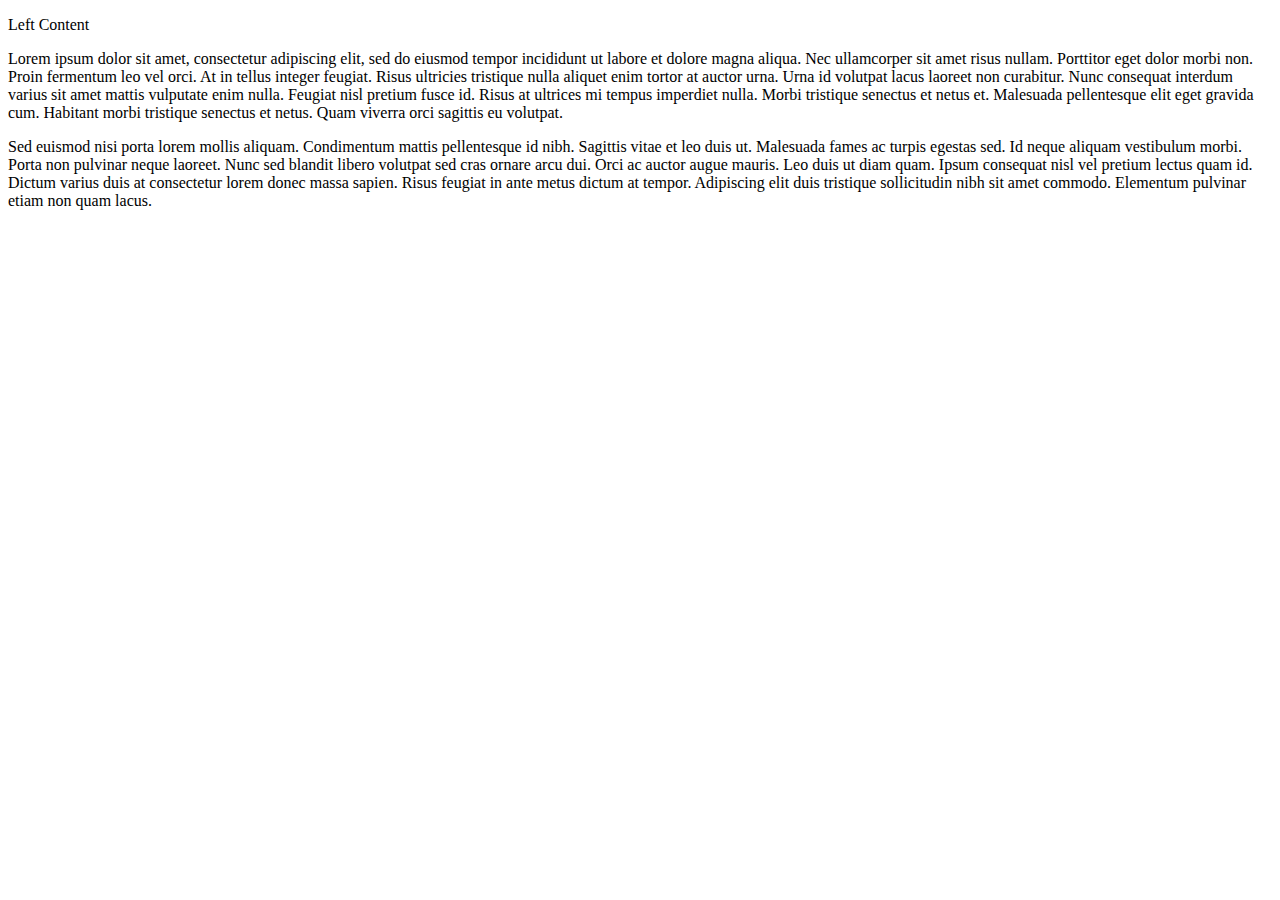
<file: templating-and-sessions/assets/templates/left_content.html>
<!DOCTYPE html>
<html>
     <div id="left_column" class="black_background_content">
        <p class="reg_title_text">Left Content</p>
        <p>Lorem ipsum dolor sit amet, consectetur adipiscing elit, sed do eiusmod tempor incididunt ut labore et dolore magna aliqua. Nec ullamcorper sit amet risus nullam. Porttitor eget dolor morbi non. Proin fermentum leo vel orci. At in tellus integer feugiat. Risus ultricies tristique nulla aliquet enim tortor at auctor urna. Urna id volutpat lacus laoreet non curabitur. Nunc consequat interdum varius sit amet mattis vulputate enim nulla. Feugiat nisl pretium fusce id. Risus at ultrices mi tempus imperdiet nulla. Morbi tristique senectus et netus et. Malesuada pellentesque elit eget gravida cum. Habitant morbi tristique senectus et netus. Quam viverra orci sagittis eu volutpat.</p>
        <p>Sed euismod nisi porta lorem mollis aliquam. Condimentum mattis pellentesque id nibh. Sagittis vitae et leo duis ut. Malesuada fames ac turpis egestas sed. Id neque aliquam vestibulum morbi. Porta non pulvinar neque laoreet. Nunc sed blandit libero volutpat sed cras ornare arcu dui. Orci ac auctor augue mauris. Leo duis ut diam quam. Ipsum consequat nisl vel pretium lectus quam id. Dictum varius duis at consectetur lorem donec massa sapien. Risus feugiat in ante metus dictum at tempor. Adipiscing elit duis tristique sollicitudin nibh sit amet commodo. Elementum pulvinar etiam non quam lacus.</p>

      </div>
</html>
</file>
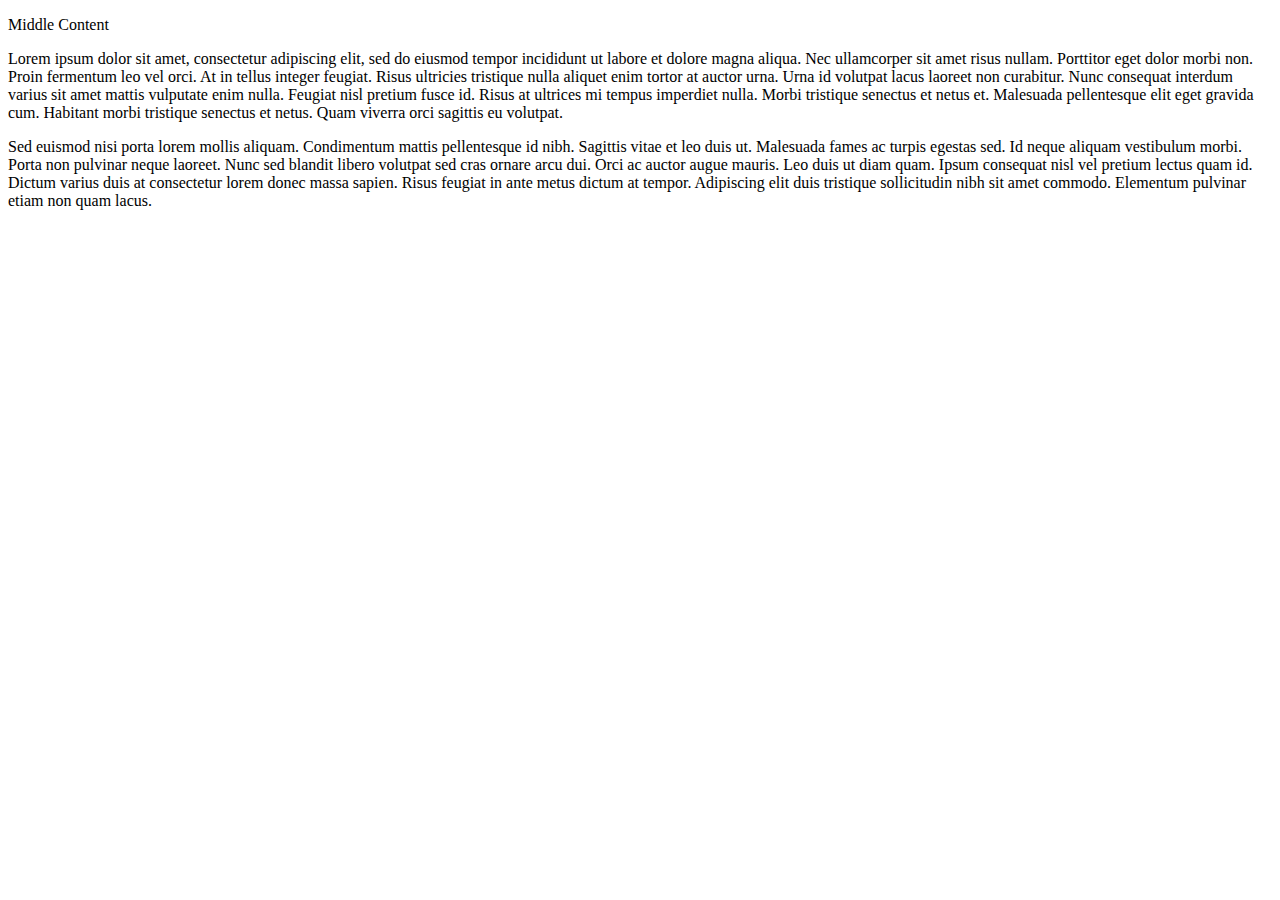
<file: templating-and-sessions/assets/templates/middle_content.html>
<!DOCTYPE html>
<html>

      <div id="middle_column" class="black_background_content">
        <p class="purple_title_text">Middle Content</p>
        <p>Lorem ipsum dolor sit amet, consectetur adipiscing elit, sed do eiusmod tempor incididunt ut labore et dolore magna aliqua. Nec ullamcorper sit amet risus nullam. Porttitor eget dolor morbi non. Proin fermentum leo vel orci. At in tellus integer feugiat. Risus ultricies tristique nulla aliquet enim tortor at auctor urna. Urna id volutpat lacus laoreet non curabitur. Nunc consequat interdum varius sit amet mattis vulputate enim nulla. Feugiat nisl pretium fusce id. Risus at ultrices mi tempus imperdiet nulla. Morbi tristique senectus et netus et. Malesuada pellentesque elit eget gravida cum. Habitant morbi tristique senectus et netus. Quam viverra orci sagittis eu volutpat.</p>
        <p>Sed euismod nisi porta lorem mollis aliquam. Condimentum mattis pellentesque id nibh. Sagittis vitae et leo duis ut. Malesuada fames ac turpis egestas sed. Id neque aliquam vestibulum morbi. Porta non pulvinar neque laoreet. Nunc sed blandit libero volutpat sed cras ornare arcu dui. Orci ac auctor augue mauris. Leo duis ut diam quam. Ipsum consequat nisl vel pretium lectus quam id. Dictum varius duis at consectetur lorem donec massa sapien. Risus feugiat in ante metus dictum at tempor. Adipiscing elit duis tristique sollicitudin nibh sit amet commodo. Elementum pulvinar etiam non quam lacus.</p>
      </div>

</html>
</file>
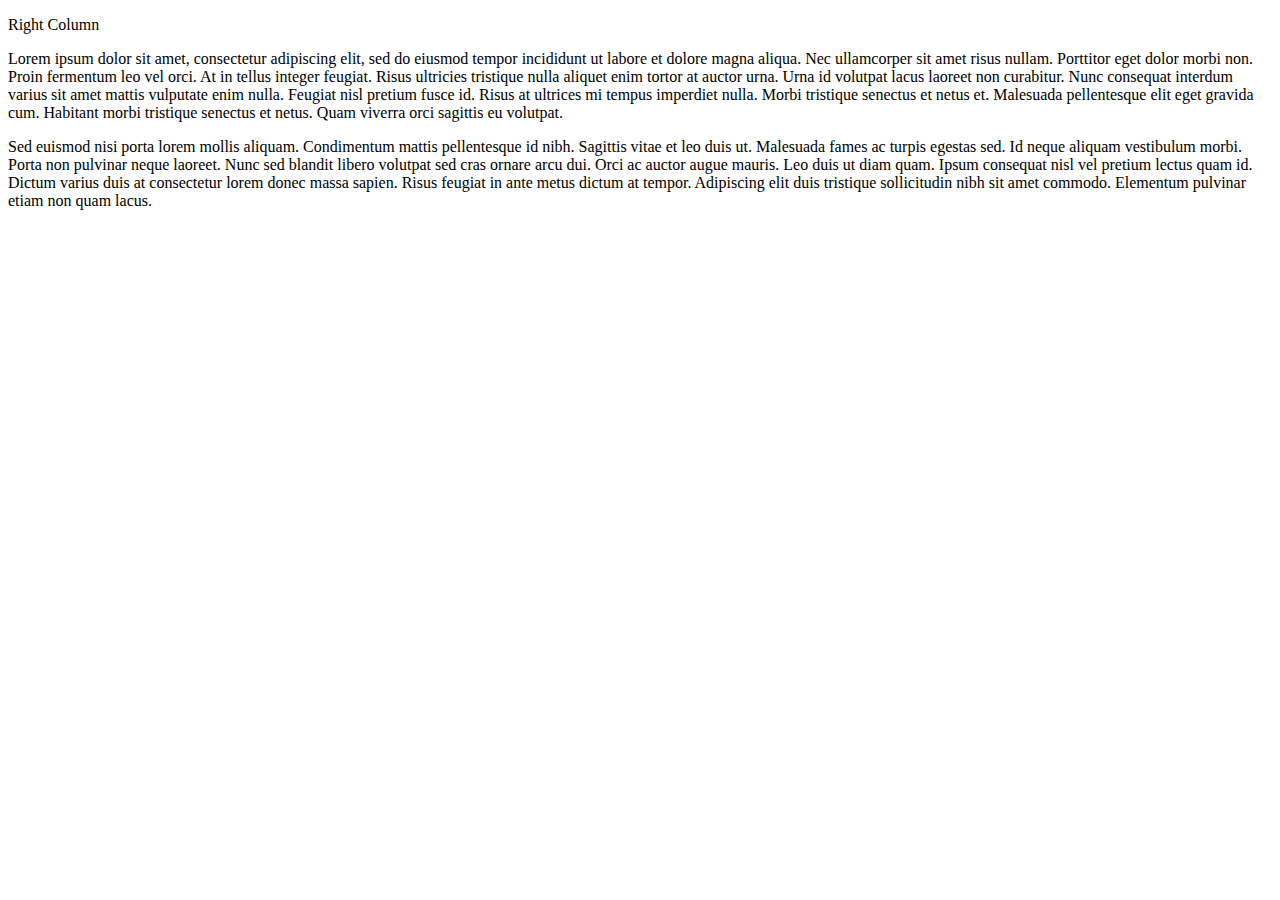
<file: templating-and-sessions/assets/templates/right_content.html>
<!DOCTYPE html>
<html>


      <div id="right_column" class="purple_background_content">
        <p class="reg_title_text">Right Column</p>
        <p>Lorem ipsum dolor sit amet, consectetur adipiscing elit, sed do eiusmod tempor incididunt ut labore et dolore magna aliqua. Nec ullamcorper sit amet risus nullam. Porttitor eget dolor morbi non. Proin fermentum leo vel orci. At in tellus integer feugiat. Risus ultricies tristique nulla aliquet enim tortor at auctor urna. Urna id volutpat lacus laoreet non curabitur. Nunc consequat interdum varius sit amet mattis vulputate enim nulla. Feugiat nisl pretium fusce id. Risus at ultrices mi tempus imperdiet nulla. Morbi tristique senectus et netus et. Malesuada pellentesque elit eget gravida cum. Habitant morbi tristique senectus et netus. Quam viverra orci sagittis eu volutpat.</p>
        <p>Sed euismod nisi porta lorem mollis aliquam. Condimentum mattis pellentesque id nibh. Sagittis vitae et leo duis ut. Malesuada fames ac turpis egestas sed. Id neque aliquam vestibulum morbi. Porta non pulvinar neque laoreet. Nunc sed blandit libero volutpat sed cras ornare arcu dui. Orci ac auctor augue mauris. Leo duis ut diam quam. Ipsum consequat nisl vel pretium lectus quam id. Dictum varius duis at consectetur lorem donec massa sapien. Risus feugiat in ante metus dictum at tempor. Adipiscing elit duis tristique sollicitudin nibh sit amet commodo. Elementum pulvinar etiam non quam lacus.</p>

      </div>

</html>
</file>
